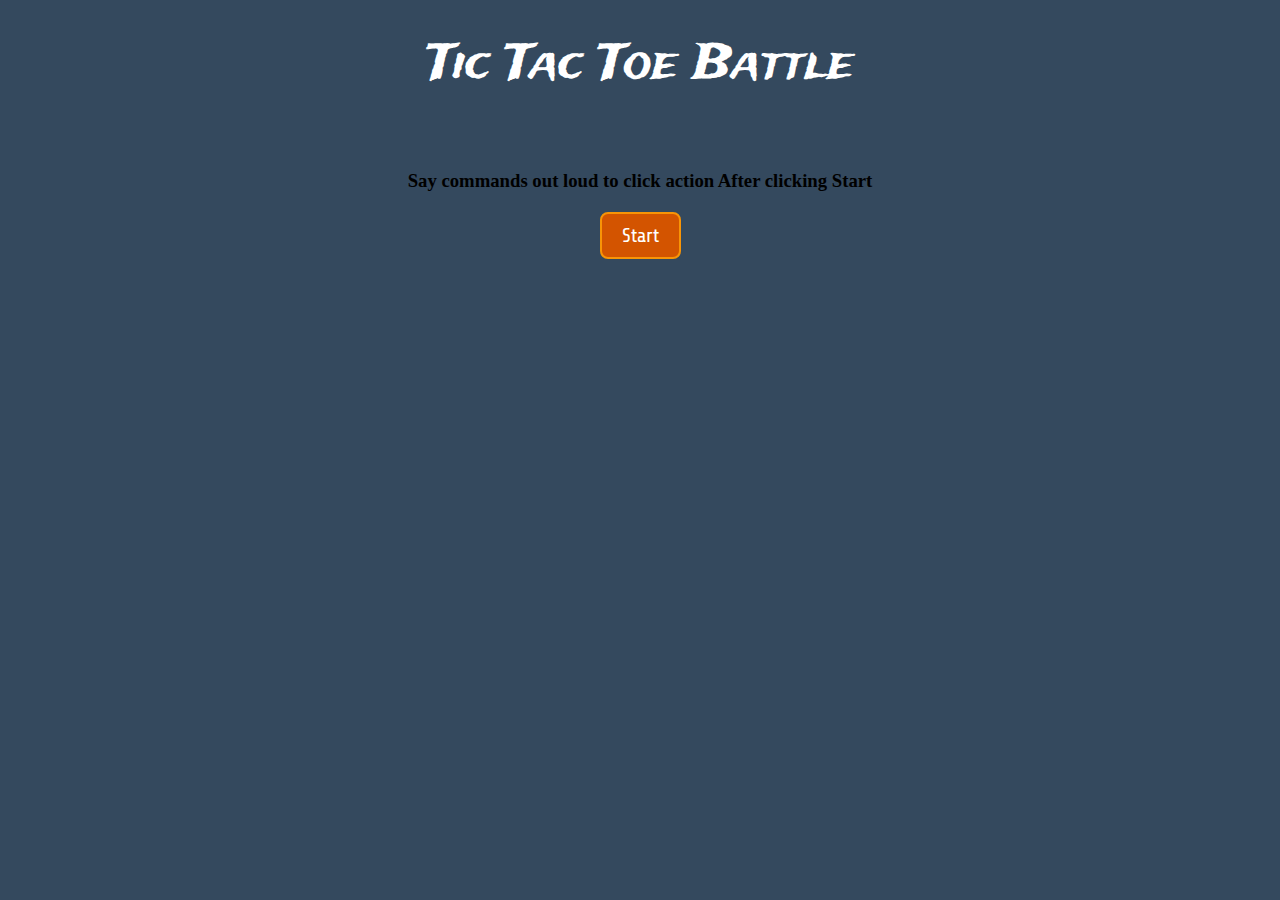
<file: index.html>
<!DOCTYPE html>
<html lang="en">
<head>
    <meta charset="UTF-8">
    <meta name="viewport" content="width=device-width, initial-scale=1.0">
    <link rel="stylesheet" href="tictac.css">
    <link href="https://fonts.googleapis.com/css?family=Trade+Winds|Gloria+Hallelujah|Share+Tech" rel="stylesheet">
    <title>Work</title>
</head>
<style>
    *{
        margin: 0;
        padding: 0;
        box-sizing: border-box;
    }
   body{
      background-color: #34495e;
   }
   #head{
       text-align: center;
  margin: 10px;
  margin-top: 30px;
   }
   .dramatic-text{
    color: white;
   }
</style>
<body>
     <div id = "head">
    <p class="dramatic-text">
      <span id = "tic-text">Tic </span>
      <span id = "tac-text">Tac Toe </span>
      <span id = "doom-text">Battle</span>
      <br><br>
      <h3> Say commands out loud to click action After clicking Start</h3>
     <a href="./tictac.html"> <button class="game-btn"  >Start</button></a>
    </p>
  </div>
</body>
</html>
</file>
<file: tictac.css>
* {
  margin: 0;
  padding: 0;
}

body {
  background-color: #fde3a7;
  -webkit-transition-duration: 0.5s; /* Safari */
  transition-duration: 0.5s;
}
/* 
#container {

} */

.game-narrative {
  margin: 0 auto; /* Center the item vertically & horizontally */
  position: fixed; /* Break it out of the regular flow */
  top: 0;
  left: 0;
  bottom: 0;
  right: 0; /* Set the bounds in which to center it, relative to its parent/container */

  padding: 20px;
  display: flex;
  justify-content: center;
  align-items: center;
  resize: both;
  /* overflow: auto; */

  max-width: 700px;
  flex-direction: column;
  text-align: center;
}

.game-narrative-text {
  font-family: "Share Tech", sans-serif;
  font-size: 2em;
  margin: 10px;
}

.game-btn {
  font-family: "Share Tech", sans-serif;
  font-size: 2em;
  margin: 20px;

  -webkit-border-radius: 8;
  -moz-border-radius: 8;
  border-radius: 8px;
  color: #ffffff;
  font-size: 20px;
  background-color: #d35400;
  padding: 10px 20px 10px 20px;
  border: solid #f89406 2px;
  text-decoration: none;
}

.game-btn:hover {
  background-color: #e67e22;
  text-decoration: none;
}

.game-btn:focus {
  outline: 0;
}

#narrative-three-btns {
  display: flex;
  flex-flow: row;
}

.dramatic-text {
  font-family: "Trade Winds", cursive;
  font-size: 3em;
}

.computer-threat {
  font-family: "Trade Winds", cursive;
  font-size: 1.5em;
  margin-top: 20px;
  color: #c0392b;
}

#header {
  text-align: center;
  margin: 10px;
  margin-top: 30px;
  color: #c0392b;
}

#game-configuration {
  margin: 0 auto; /* Center the item vertically & horizontally */

  padding: 20px;
  display: flex;
  flex-direction: column;
  justify-content: center;
  align-items: center;
  resize: both;
}

#identity-selection {
  display: flex;
  justify-content: center;
  flex-direction: row;
}

.identity {
  margin: 0px 20px;
}

#identity-label {
  color: #fff;
  font-family: "Share Tech", sans-serif;
  font-size: 2em;
  text-align: center;
  vertical-align: middle;
  margin: 20px;
}

#game-grid {
  display: flex;
  flex-direction: column;
  flex-wrap: nowrap;
  justify-content: center;
  align-items: center;
}

.row {
  display: flex;
  flex-direction: row;
  flex-wrap: nowrap;
}

.cell {
  font-family: "Gloria Hallelujah", cursive;
  color: #ffffff;
  background-color: #121a21;
  text-align: center;
  width: 100px;
  height: 100px;
  font-size: 3em;
  margin: 5px;

  border-radius: 10px;
  /* "pop-out" effect */
  box-shadow: 6px 6px 0px 0px #090d10;
  -webkit-transition-duration: 0.5s; /* Safari */
  transition-duration: 0.5s;
}

.cell:hover {
  color: #e74c3c;
  background-color: #34495e;
}
.game-cell {
  background-position: center;
  background-repeat: no-repeat;
  background-size: 80%;
  opacity: 0.8;
}
.cell-selected {
  color: #c0392b;
  transform: translate(3px, 3px);
  box-shadow: 3px 3px 0px 0px #000000;
  background-color: #121a21;
}

.cell-selected:hover {
  /* Disabling hover on already selected cells */
  color: #c0392b;
  background-color: #121a21;
}

.cell-win {
  color: #e74c3c;
  background-color: #34495e;
  transition: all 1s ease-in-out;
  transform: scale(1.05);
}

.cell-win:hover {
  /* Disabling hover on win animation cells */
  background-color: #34495e;
}

#game-over {
  color: #fff;
  font-family: "Share Tech", sans-serif;

  margin: 0 auto; /* Center the item vertically & horizontally */
  position: fixed; /* Break it out of the regular flow */
  top: 0;
  left: 0;
  bottom: 0;
  right: 0; /* Set the bounds in which to center it, relative to its parent/container */

  padding: 20px;
  display: flex;
  justify-content: center;
  align-items: center;
  resize: both;
  /* overflow: auto; */

  max-width: 700px;
  flex-direction: column;
  text-align: center;
}

#game-end-heading {
  font-size: 2em;
  margin: 10px;
}

#game-end-subheading {
  font-size: 1.5em;
  margin: 10px;
}

#game-reset-btn {
  font-family: "Share Tech", sans-serif;
  font-size: 2em;
  margin: 20px;

  -webkit-border-radius: 8;
  -moz-border-radius: 8;
  border-radius: 8px;
  color: #ffffff;
  font-size: 20px;
  background-color: #d35400;
  padding: 10px 20px 10px 20px;
  border: solid #f89406 2px;
  text-decoration: none;
}

#game-reset-btn:hover {
  background: #3cb0fd;
  text-decoration: none;
}
</file>
